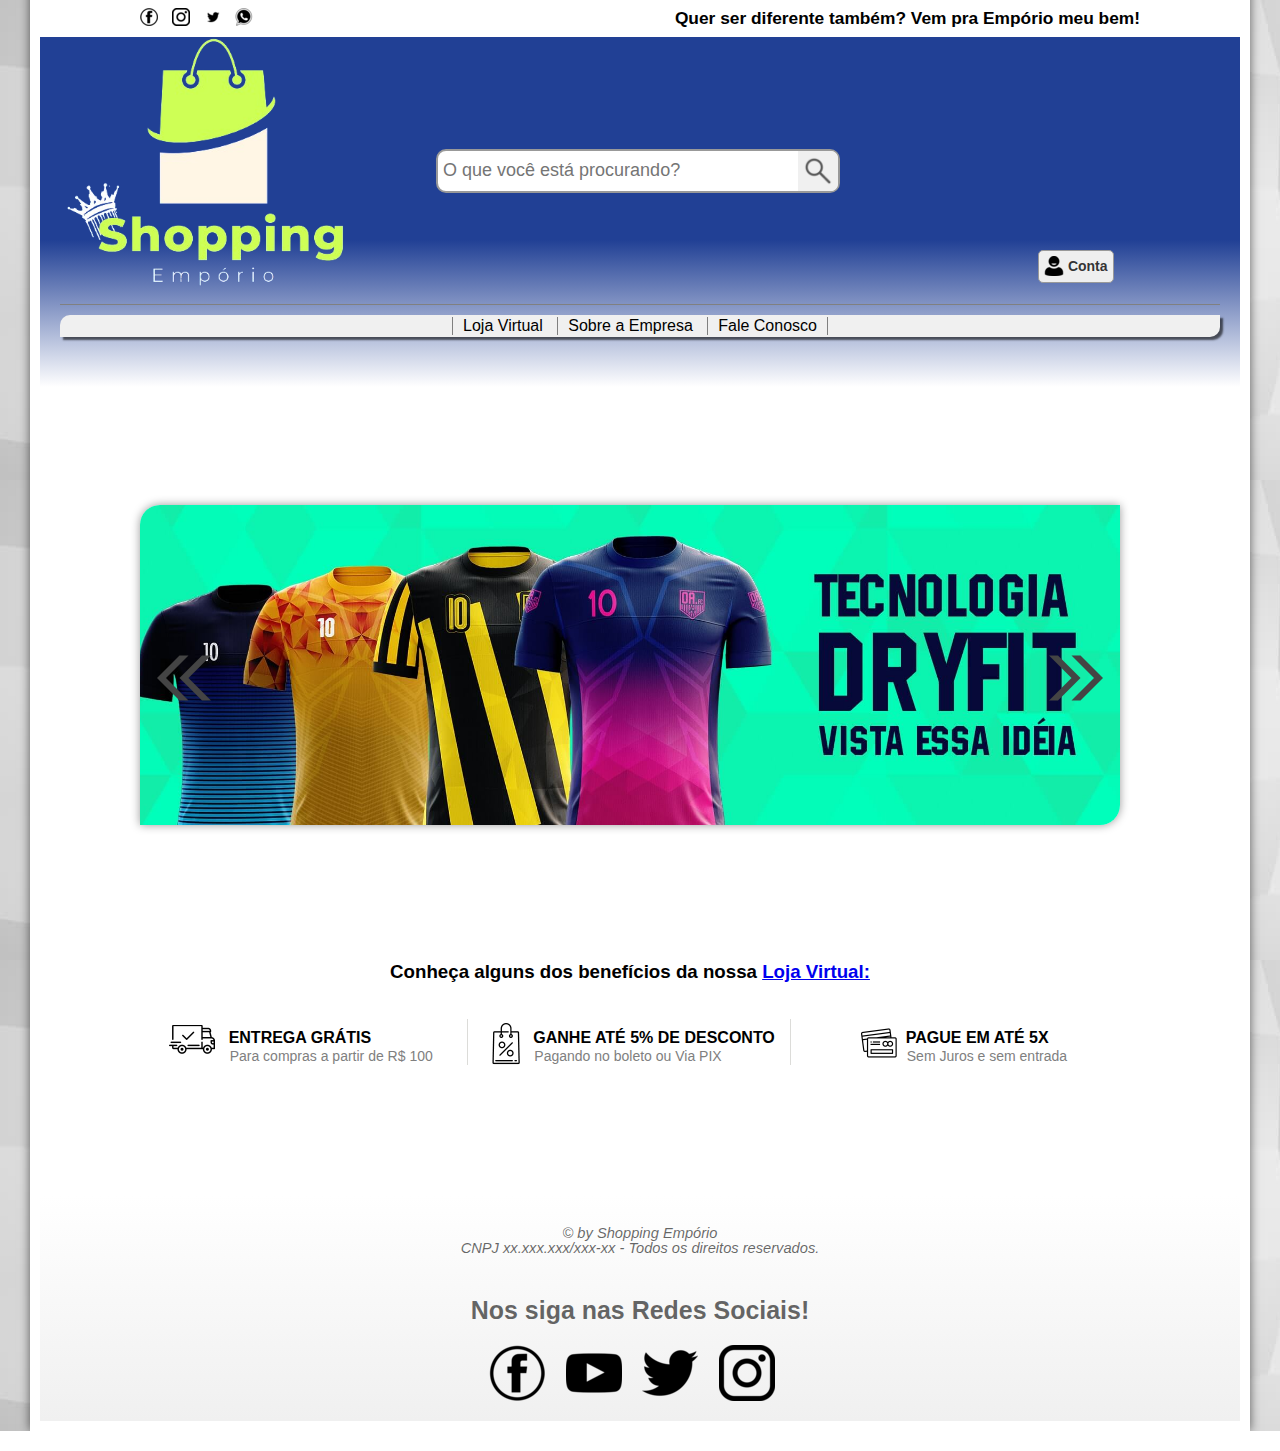
<file: api/index.html>
<!DOCTYPE html>
<html lang="pt-br">
<head>
    <meta charset="UTF-8">
    <meta name="viewport" content="width=device-width, initial-scale=1">
    <link rel="shortcut icon" href="imagens/logo.ico" type="image/x-icon">
    <title>Shopping Empório</title>
    <link rel="stylesheet" href="style.css">
    <link rel="stylesheet" href="mobile.css"        >
</head>
<body onload="start()">        
  
<div id="interface">

    <header id="cabecalho">

        <div class="cabecalho-top">
            <div class="largura-conteiner-top">
                <div class="cabecalho-top-esquerda">
                    <div class="social-links">  
                        <ul>
                            <li><a href="" ><img src="imagens/icone-facebook.png"></a></li>
                            <li><a href="" ><img src="imagens/icone-instagram.png"></a></li>
                            <li><a href="" ><img src="imagens/icone-twitter.png"></a></li>
                            <li><a href="" ><img src="imagens/icone-whatsapp.png"></a></li>
                        </ul>
                    </div>
                </div>
                <div class="cabecalho-top-direita">
                    <div class="boas-vindas-msg"><b>Quer ser diferente também?  Vem pra Empório meu bem!</b></div>
                </div>
            </div>
        </div>

        <div class="cabecalho">
                <div class="largura-conteiner-cabecalho">
                    <div class="cabecalho-left">
                        <h1 class="logo"><strong>Shopping Empório</strong><a href="index.html" title="I - Help" class="logo"><img src="imagens/logo-sf.png" alt="Shopping Empório"></a></h1>
                    </div> 
                </div>

                <form class="buscar" method="post" action="">
                    <div id="divBusca">
                        <input type="text" id="txtBusca" list="historico" placeholder="O que você está procurando?" value="" maxlength="128" />
                        <button id="btnBusca"><img src="imagens/buscar.png" alt="buscar..." width="30" height="30"></button>
                    </div>
                    <datalist id="historico">
                        <option value = "Camisetas masculinas"></option>
                        <option value = "Blusas Femininas"></option>
                    </datalist>
                </form>
                <div class="conta">           
                    <button class="btnConta"><a href="login.html#cadastro"><img src="imagens/usuario.png" alt=""> Conta </a></button>   
                </div> 
        </div>

        <div class="cabecalho-bottom">
            <nav class="menu">
                <ul>
                    <li class="li-linha"><a class="funcional" href="loja.html" target="_self">Loja Virtual</a></li>             
                    <li class="li-linha"><a class="funcional" href="sobre-a-empresa.html" target="_self">Sobre a Empresa</a></li> 
                    <li class="li-linha1 li-linha2 li-linha3"><a class="funcional" href="fale-conosco.html" target="_self">Fale Conosco</a></li> 
                </ul>
            </nav>
        </div>
    
    </header>

    <section class="inicio">
        <div class="conteiner-main">
            <div class="conteiner">
                <div class="orientacao-main">
                    <div class="orientacao">
                        <ul>
                            <li class="categoria"><strong></strong></li>
                        </ul>
                    </div>
                </div>

                <div id="img-mobile">
                    <p>Espaço reservado para Anúncio</p>
                </div>

                <div class="categoria-titulo">    
                <div class="slider">
                    <div id="slide">
                      <img src="imagens/banner1.jpg" alt="imagens meramente ilustrativas" class="selected">  
                      <img src="imagens/banner2.jpg" alt="imagens meramente ilustrativas">
                      <img src="imagens/banner3.jpg" alt="imagens meramente ilustrativas">
                      <img src="imagens/banner4.png" alt="imagens meramente ilustrativas">
                    </div>               
                    <div class="left">
                      <a href="javascript:nextImage()"><img src="imagens/left.png" alt=""></a></div> 
                    <div class="right">
                      <a href="javascript:nextImage()"><img src="imagens/right.png" alt=""></a></div>  
                  </div>
		    
		    <div class="beneficios">
		    	<h3>Conheça alguns dos benefícios da nossa <a href="loja.html"> Loja Virtual:</a>
		    	</h3>
		    	</div>
		    
                <article id="beneficios-loja">
                    <div class="std"><p><span>&nbsp;</span></p></div>
                        <div class="service-cms">
                            <div class="service service1">
                                <div class="icon-1 icon">
                                    <span class="service-heading"><a href="loja.html">ENTREGA GR&Aacute;TIS</a><br /></span>
                                    <span class="service-sub-heading"><a href="">Para compras a partir de R$ 100</a></span>
                                </div>
                            </div>
                            <div class="service service2">
                            <div class="icon-2 icon">
                                <span class="service-heading"><a href="loja.html">GANHE AT&Eacute; 5% DE DESCONTO</a><br/>
                                </span><span class="service-sub-heading"><a href="">Pagando no boleto ou Via PIX</a></span></div>
                            </div>
                            <div class="service service3">
                            <div class="icon-3 icon">
                                <span class="service-heading"><a href="loja.html">PAGUE EM AT&Eacute; 5X</a><br /></span>
                                <span class="service-sub-heading"><a href="">Sem Juros e sem entrada</a></span>
                        </div>
                    </div>
                </article>
            </div>
        </div>
    </section>

    <footer class="rodape">
        <div class="rodape-conteiner">
            <div class="rodape">
                <address>&copy; by Shopping Empório<br>CNPJ xx.xxx.xxx/xxx-xx - Todos os direitos reservados.<br>
               </address> 
            </div>
            <div class="titulo-sociais-links">
                <h3>Nos siga nas Redes Sociais!</h3>
            </div>
            <div class="sociais-links">
                <ul>
                    <li><a href="" target="_blank"> <img src="imagens/icone-facebook-G.png"></a></li>
                    <li><a href="" target="_blank"> <img src="imagens/icone-youtube-G.png"></a></li>
                    <li><a href="" target="_blank"> <img src="imagens/icone-twitter-G.png"></a></li>
                    <li><a href="" target="_blank"> <img src="imagens/icone-instagram-G.png"></a></li>
                <ul>
            </div>
        </div>
     
    </footer>

</div>
    <script src="script.js"></script>
</body>
</html>
</file>
<file: api/style.css>
@charset "UTF-8"; 

*{
    margin: 0;
    padding: 0;
    outline: none;
    font-family: Arial, sans-serif;
}
body{
    background-color: #ffffff;
    background-image: url("imagens/background.jpg") ;
    background-size: auto;
}
div#interface{

    min-width: 581px;
    max-width: 1200px;
    background-color: #ffffff;
    margin: -20px auto -20px auto;
    box-shadow: 0px 0px 10px rgba(0, 0, 0, 0.6);
    padding: 10px;
}

img{
    max-width: 100%;
}
img{
    border: 0px;
    vertical-align: top;
}


/*Formatação do Cabeçalho*/
header#cabecalho{
    position: relative;
    padding: 40px 0;
    display: inline-block;
    width: 100%;
    /* background-image: linear-gradient(#F0F0F0 0%, #FFFFFF 100%); */
    background-image: linear-gradient(#214095 63%, #ffffff 100%);
}
div.largura-conteiner-cabecalho{
    width: 1000;
}
div.cabacalho-left{
    float: left;
    width: 28%;
}
div.cabecalho .logo{
    text-decoration: none;
}
div.cabecalho .logo strong{
    position: absolute;
    top: -999em;
    left: -999em;
    width: 0;
    height: 0;
    font-size: 0;
    line-height: 0;
    text-indent: -999em;
    overflow: hidden;
}
div.cabecalho h2{
    font-family: fantasy;
    font-size: 14pt;
}
div.cabecalho h2.logo3{
    margin-left: 40px;
    margin-bottom: 20px;
}

/*Formatação Cabeçalho-Topo*/
div.cabecalho-top{
    display: flex;
    justify-content: center;
    width: 100%;
    margin-top: -30px;
    padding: 8px 0px;
    font-size: 13pt;
    background: #ffffff;
}
div.largura-conteiner-top{
    width: 1000px;
    background: transparent;
}
div.cabecalho-top-esquerda{
    float: left;
    width: auto;
}
div.cabecalho-top-direita{
    float:right;
    width: auto;
}
div.social-links ul{
    list-style-type: none;
}
div.social-links li {
    display: inline-block;
    margin-right: 9px;
}
div.boas-vindas-msg{ 
    font-weight: 500;
    color: #000;
}

/*Formatação Cabeçalho-Baixo*/
div.cabecalho-bottom{
    border-top: 1px #808080 solid;
    margin: auto 20px auto 20px;
    padding-bottom: 10px; 
}

/*Formatação do Menu*/
nav.menu ul{
    list-style-type: none;
    text-align: center;
    margin-top: 10px;
    padding: 2px; 
    background-color: #f0f0f0;
    border-radius: 10px 0px 10px 0px;
    box-shadow: 3px 3px 2px rgba(0, 0, 0, 0.6);
}
nav.menu li{
    display: inline-block; 
    padding: 0px 10px 0px 10px;
}
nav.menu li.li-linha{
    border-left: 1px #808080 solid;
}
nav.menu li.li-linha1{
    border-right: 1px #808080 solid;
}
nav.menu li.li-linha3{
    border-left: 1px #808080 solid;
    border-right: 1px #808080 solid;
}
nav.menu h1{
    display: none;
}
nav.menu a{
    text-decoration: none; 
    color: #000;
    transition: color 0,8s; 
}
nav.menu a:visited{
    color: #000;
    transition: color 0,8s; 
}
nav.menu a.funcional:hover{
    color: red;
}


/*Formatação Rodapé*/
footer.rodape{
    padding-top: 30px;
    background: linear-gradient(#ffffff 0%, #f0f0f0 100%);
}
div.rodape-conteiner{
    width: 800px;
    margin: 0 auto;
    background: transparent;
}
div.rodape{
    color: rgba(0, 0, 0, 0.6);
    font-size: 11pt;
}
div.rodape address{
    text-align: center;
    line-height: 15px;
}
div.titulo-sociais-links{
    color: rgba(0, 0, 0, 0.6);
    text-align: center;
    padding-top: 40px;
    font-size: 16pt;
    font-weight: normal;
}
div.sociais-links ul{
    list-style-type: none;
    text-align: center;
    padding-top: 20px;
}
div.sociais-links li {
    display: inline-block;
    margin-right: 16px;
}

/*Formatação Seção-Produtos*/
section.inicio{
    padding-bottom: 1px;
    display: flex;
    justify-content: center;
}
div.conteiner-main{
    width: 1000px;   
    margin-bottom: 30px !important;
    min-height: 550px;
    padding-top: 0;
    position: relative;
}
div.orientacao-main{
    float: right;
}
div.orientacao ul{
    width: auto;
    padding-top: 20px;
    padding-right: 20px;
}
div.orientacao li{
    display: inline-block;
    font-size: 12pt;
}
div.orientacao a{
    text-decoration: none;
    color: #000;
}
div.orientacao strong{
    font-weight: normal;
}
div.categoria-titulo{
    width: auto;
    padding-top: 20px;
    padding-right: 20px;
}
div.categoria-titulo h1{
    font-size: 50px;
    text-align:center;
}
aside.categorias{
    float: left; 
    width: 260px; 
    height: 750px;
    background-color: #f0f0f0;
    box-shadow: 0px 0px 10px rgba(0, 0, 0, 0.4);
    margin: 31px 15px 0px 0px; 
    border-radius: 10px;
}
aside.categorias a{
    text-decoration: none;
    color: black;
    line-height: 1.2em;
}
aside.categorias a:hover{
    text-decoration: underline;
    color: rgba(0, 0, 0, 0.7);
}
aside.categorias li{
    font-size: 16px;
    margin-left: 20px;
}
aside.categorias li.li1{
    margin-top: 20px;
}
aside.categorias li.li1 h5{
    font-size: 16px;
    font-weight: bold;
}
#conteiner.produtos-conteiner{  
    display: grid;
    grid-template-areas: "li li li";
    list-style: none;
    text-align: center;
    padding-top: 20px; 
    grid-gap: 10px;
}
#conteiner.produtos-conteiner li{
    max-width: 100%;
    min-width: 10%;
}
.imagem-produto img{
    margin-bottom: 5px;
    border: 1px solid #999;
    border-radius: 10px;    
    width: 280px;
    max-height: 305px;
}
.imagem-produto img:hover{
    box-shadow: 0px 0px 10px rgba(0, 0, 0, 0.4);
}
div.produto{
    margin: 12px 2px 6px;
}
div.nome-produto{
    background: none;
    margin: 0px 0px 5px;
}
div.nome-produto a{
    color: #808080;
    text-decoration: none;
    margin-top: 0px;
    letter-spacing: 0.5px;
    font-weight: 600;
}
h2.nome-produto{
    background: none;
    margin: 0px 0 5px;
}
div.caixa-preco{
    margin: 5px 0 0px;
    font-size: 14pt;
    text-align: center;
}
div.caixa-preco .preco{
    font-weight: 700;
    color: #000;
    padding: 4px;
    background-color: #d0d0d0;
    border-radius: 20px; 
}
div.produto a{
    color: #000;
    text-decoration: none;
    margin-top: 0px;
    letter-spacing: 0.5px;
    font-weight: 600;
    transition: color 0,8s;
}
div.produto:active{
    transform: scale(0.95);
}
div.produto a:hover{
    color: rgba(0, 0, 0, 0.7);
    text-decoration: underline;
}

article#beneficios-loja{
    width: 100%;
}

/*Formatação Descrição-Produtos*/
article.desc-produtos{
    max-width: 1000px;
    min-width: 800px;
    height: 480px;
}
article.desc-produtos ul{  
    display: grid;
    grid-template-areas: "li li";
    list-style: none;
    text-align: center;
    margin-top: 20px; 
    grid-gap: 10px;
}
article.desc-produtos li{
    box-sizing: border-box;
    list-style-type: none;
}
div.desc-produto{
    background-color: #ffffff;
    width: 720px;
    height: 400px;
    margin-top: 55px;
    border-radius: 5px;
    box-shadow: 0px 0px 10px rgba(0, 0, 0, 0.3);
}
div.desc-produto img{
    float: left;
    margin-top: 60px;
}
div.desc-produto h2{
    float: right;
    margin-top: 10px;
    margin-right: 15%;
}
div.desc-produto h2.nome-produto{
    color: rgb(102, 102, 102);
    text-decoration: none;
}
div.desc-produto span.sinopse{
    float: right;
    text-align: left;
    color: rgb(102, 102, 102);
    padding-top: 20px;
    padding-right: 4px;
}
div.pagamento{
    background-color: #ffffff;
    margin-top: 55px;
    border-radius: 5px;
    width: 250px;
    height: 400px;
    box-shadow: 0px 0px 10px rgba(0, 0, 0, 0.3);
}
div.pagamento span{
    font-size: 26px;
    font-weight: bold;
}
div.pagamento .preco{
    color: rgb(102, 102, 102);
    margin-top: 20px;
    margin-bottom: 80%;
    margin-left: 5%;
}
div.pagamento p{
    font-size: 12px;
    text-align: left;
    margin-bottom: 10px;
}
div.preco a{
    font-size: 14px;
    color: rgb(102, 102, 102);
}
div.botao-comprar a{
    padding: 25px 60px 25px 60px;
    background-color: #f0f0f0;
    color: black;
    text-decoration: none;
    border-radius: 5px;
}
div.botao-comprar{
    text-align: center;
}
div.pagamento a:hover{
    text-decoration: underline;
    color: rgba(0, 0, 0, 0.7);
}
div.trailer{
    text-align: center;
}
div.trailer iframe{
    border-radius: 10px;
    box-shadow: 0px 0px 10px rgba(0, 0, 0, 0.3);
    padding: 5px;
    background-color: #ffffff;
}
div.ficha{
    font-weight: normal;
    background-color: rgb(242, 242, 242);
    vertical-align: baseline;
    padding: 15px;
    border-radius: 10px;
    box-shadow: 0px 0px 10px rgba(0, 0, 0, 0.4);
}
table.tabela-ficha{
    vertical-align: baseline;
    width: 100%;
}
table.tabela-ficha caption{
    color: rgb(102, 102, 102); 
    margin-bottom: 5px;
    font-size: 18px;
}
tbody > tr:nth-child(odd) {
    background-color:#ffffff;
}
tbody > tr:nth-child(even) {
    background-color:rgb(242, 242, 242);
  } 
tr.ficha1{
    vertical-align: baseline;
    background-color: #ffffff;
}
th.ficha2{
    vertical-align: baseline;
    color: rgb(102, 102, 102);
    padding: 10px;
    font-size: 16px;  
    border-radius: 3px;
}
td.ficha2{
    vertical-align: baseline;
    color: rgb(102, 102, 102);
    padding: 10px;
    font-size: 14px;  
    border-radius: 3px;
}

/*Formatação Introdução da Empresa*/
div.conteiner-texto{
    padding-top: 100px; 
}
div.corpo-texto p{
    line-height: 1.5; 
    font-size: 12pt; 
    margin: 0 0 15px;
    color: #3d3d3d;
}
div.pagina-titulo{
    width: auto;
    padding-top: 20px;
    padding-bottom: 20px;
}
div.pagina-titulo h1{
    font-size: 20pt;
    font-weight: 700;
    color: #000;
    margin: 15px 0 0;
    line-height: 1.5;
}
div.corpo-texto h3{
    color: #3d3d3d;
    font-size: 16pt;
    font-weight: normal;
    margin: 0 0 5px;
    line-height: 1.5;
}

div.cabecalho-left h2.logo-memoria a.logo-ram img{
    margin-left: 7px;
    width: 1.5%
}

div.cabecalho-left h1.logo a.logo img{
	width: 25%;
	margin: auto 20px auto 20px;
}

div.beneficios h3{
	text-align:center;
	line-height: 500%;
}

div.menu-loja h2{
	/* background-color:#214095; */
	text-align:center;
	font-size:60px;
    color: #214095;
}

div.sobre h1{
	text-align:center;
	font-size:50px;
    color: #214095;
}

div.sobre{
	margin: auto;
	width: 900px;
	background-color: #ebebeb;
	border:solid 1px;
	border-radius: 0px 20px 0px 20px;
	text-align:center;
}

div.exclusivo{
	margin: auto;
	background-color: #ebebeb;
	border:solid 1px;
	border-radius: 0px 20px 0px 20px;
}

div.exclusivo h1{
	text-align:center;
	font-size:28px;
}

div.exclusivo h2{
	color: #696969;
	text-align:center;
	font-size:17px;
}

div.texto-faleconosco{
	margin: auto;
	width: 900px;
	text-align:center;
    color: #214095;
}

div.texto-faleconosco h3{
	text-align:center;
	font-size:17px;
}

/*Formatação Buscar*/
form.buscar{
    margin-left:auto;
    margin-right:auto;
    position: absolute;
    top: 40%;
    left: 33%;
}
#divBusca{
    background-color:#FFFFFF;
    border:solid 2px #999;
    border-radius:10px;
    width:400px;
    height:40px;
}   
#txtBusca{
    float:left;
    padding-left: 5px;
    background-color:transparent;
    font-size:18px;
    border: none;
    height:40px;
    width:358px;
}
#btnBusca{
    border:none;
    float: right;
    border-radius:0 7px 7px 0;
    font-weight:bold;
    background:#f0f0f0 100%;
    cursor: pointer;
    padding: 5px;
}
#divBusca img{
  float:left;
}
div.conta{
    position: absolute;
    top: 65%;
    left: 83%;
}
div#conta-loja{
    position: absolute;
    top: 65%;
    left: 83%;
}
.btnConta, .btnCarrinho{
    padding: 5px;
    margin: 2px;
    cursor: pointer;
    border:solid 1px #999;
    border-radius: 5px;
}
.btnConta:active, .btnCarrinho:active{
    transform: scale(0.95);
}
.btnConta:hover, .btnCarrinho:hover{
    box-shadow: 0px 0px 10px rgba(0, 0, 0, 0.3);
}
.btnConta a, .btnCarrinho a{
    text-decoration: none;
    font-size: 14px;
    line-height: 1.5em;
    color: rgba(0, 0, 0, 0.8);
    font-weight: bold;
}
.btnConta a:hover, .btnCarrinho a:hover{
    text-decoration: underline;
    color: rgba(0, 0, 0, 0.7);
}


/*Formatação Fale Conosco*/
form.faleconosco {
    margin: 100px auto;
    width: 500px;
    padding: 1em;
    border: 1px solid #CCC;
    border-radius: 1em;
}
form div + div {
    margin-top: 1em;
}
label {
    display: inline-block;
    width: 110px;
    text-align: right;
}
input, textarea {
    font: 1em sans-serif;
    width: 380px;
    -moz-box-sizing: border-box;
    box-sizing: border-box;
    border: 1px solid #999;
}
input:focus, textarea:focus {
    border-color: #000;
}
textarea {
    vertical-align: top;
    height: 5em;
    min-height: 3em;
    max-height: 9em;
    resize: vertical;
}
.button {
    margin-left: 395px; 
}
input.botao{
    width: 100px;
}


/*Formatação spans do index.html*/
.std{
    display:none;
    padding: 0;
}
.service-cms{
    display: inline-block;
    overflow: hidden;
    vertical-align: middle;
    width: 100%;
    padding: 0 0 100px 0;

}
.service-cms .service{
    cursor: pointer; 
    display: inline-block; 
    width: 32.9%; 
    text-align: center;
}
.service-heading > a {
    color: #000000;
    font-size: 16px;
    font-weight: 700;
    width: 20%;
    text-decoration: none;
}
.service.service2{ 
    border-left: 1px 
    solid #dcdcd9; 
    border-right: 1px solid #dcdcd9; 
}
.service-sub-heading > a {
    font-size: 14px; 
    color: #808080;
    position: relative;
    float: left;
    border: 1px solid white;
    text-decoration: none;
}
.service-cms .icon{
    background: rgba(0, 0, 0, 0) url("imagens/Service-Icon.png") no-repeat scroll 0px 0px; 
    padding: 0 0 0 60px;
    display: inline-block; 
    text-align: left;
}
.service-cms .service .icon-1.icon{
    background-position: 0 6px;
    padding: 10px 0px 0px 60px
}
.service-cms .service .icon-2.icon{
    background-position: 0 -198px;
    padding: 10px 0px 0px 50px

}
.service-cms .service .icon-3.icon{
    background-position: 10px -404px;
    padding: 10px 0px 0px 60px
}
.service-cms .service:hover .icon-1.icon{
    background-position: 0 -96px; 
}
.service-cms .service:hover .icon-2.icon{
    background-position: 0 -301px;
}
.service-cms .service:hover .icon-3.icon{
    background-position: 10px -506px;
}
.service-cms .service:hover .service-heading > a{
    color: #1e4493;
}

/*Problemas de sobreposição*/
label.promocao{
    width: 320px; 
    float: left;
}
label.promocao1{
    width: 320px; 
    float: left;
}

/*Banners Index*/

.slider {
    display: flex;
    flex-direction: center;
    justify-content: center;
    align-items: center;
    width: 100%;
}

#slide {
    width: 100%;
    max-width: 1210px;
    height: 25vw;
    max-height: 490px;
    position: relative;
    margin: 80px 0px 100px 0px;
}
#slide img {
    opacity: 0;
    position: absolute;
    width: 100%;
    height: 100%;
    object-fit: cover;
    transition: opacity 800ms;
    border-radius: 20px 0px 20px 0px;
    box-shadow: 0px 0px 10px rgba(0, 0, 0, 0.4);
}

#slide img.selected {
    opacity: 1;
}

.left{
    position: absolute;
    right: 92%;
}
.right{
    position: absolute;
    left: 90%;
}
.left img, .right img{
    margin-top: 79%;
}
.left, .right{
    height: 180px;
} 
.left:hover, .right:hover{
    background: rgb(218, 218, 218);
    opacity: 0.1;
}
.left:hover{
    border-radius: 60px 10px 10px 60px;
}
.right:hover{
    border-radius: 10px 60px 60px 10px;
}

#img-mobile{
    visibility: hidden;
}
</file>
<file: api/mobile.css>
@charset "UTF-8"; 

@media screen and (max-width: 600px){

    div#interface, div.largura-conteiner-cabecalho, div.largura-conteiner-top, div.rodape-conteiner, div.conteiner-main, div.conteiner, article.desc-produtos, table.tabela-ficha, article{
        max-width: 600px;
        margin: auto;
        display: 100%;
    }

    /*Display NONE*/
    div.boas-vindas-msg, div.beneficios, article#beneficios-loja, div.slider,aside.categorias{
        display: none;
    }

    div.social-links ul{
        list-style-type: none;
        margin-left: 30px;
    }

    nav.menu li.li-linha2{
        border-left: 1px #808080 solid;
        border-right: 1px #808080 solid;
    }

    div.conta{
        position: absolute;
        top: 2.3%;
        left: 82%;
    }

    div.cabecalho-left h1.logo a.logo img{
        width: 45%;
        margin: auto auto 40px 27%;
    }

    form.buscar{
        margin-left:auto;
        margin-right:auto;
        position: absolute;
        top: 65%;
        left: 17%;
    }

    div#img-mobile{
        visibility: visible;
        margin: auto;
        background-color: rgb(223, 223, 223);
        width: 500px;
        height: 500px;
        border-radius: 10px 10px 10px 10px;
        border: solid;
    }
    #img-mobile p{
        margin-top: 50%;
        text-align: center;
    }

    div#conta-loja{
        position: absolute;
        top: 2.3%;
        left: 68%;
    }

    div.sobre{
        margin: auto;
        width: auto;
    }

    div.texto-faleconosco{
        margin: auto;
        width: auto;
    }

}
</file>
